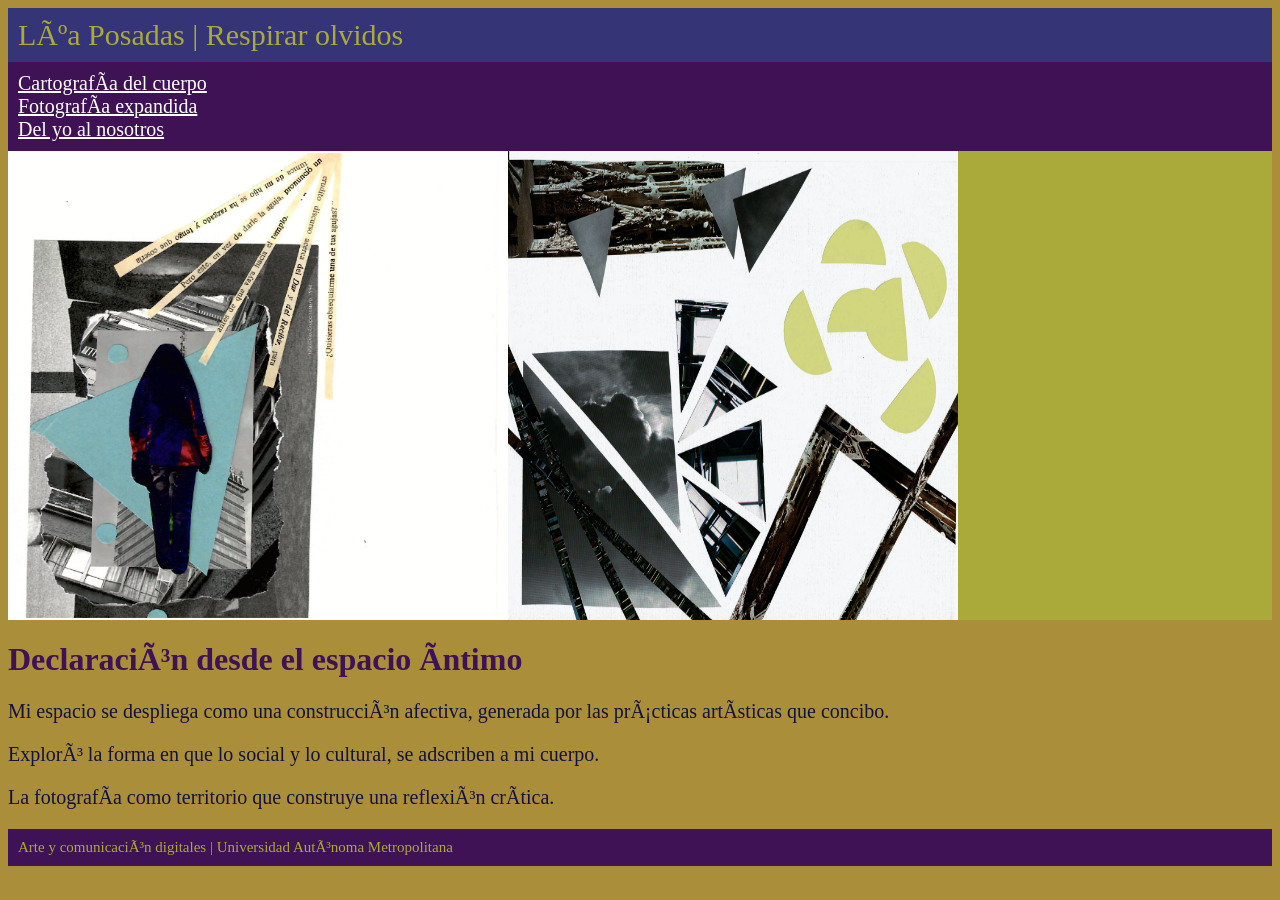
<file: index.html>
<!DOCTYPE html>
<html>
    <head>
        <meta charset="UTF 8">
        <meta name="viewport" content="width=device-width, initial-scale=1.0">
        <title>Lúa Posadas</title>
        <link rel="stylesheet" href="style.css">
        <link rel="icon" type="image/x-icon" href="f.ico"> 
    </head>
    <body>
        <header>Lúa Posadas | Respirar olvidos </header>

        <nav>

<div>
     <a href="html/cuerpopaisaje.html">Cartografía del cuerpo</a> 
    
    </div>
<div> 
    <a href="html/collage.html">Fotografía expandida</a> 
</div>

<div>
    <a href="html/fotograbado.html">Del yo al nosotros</a>
</div>




    
    </nav>

   <div img class="container">
        
    <div>
            <img class="container" src ="asses/celeste.jpg" alt="Gris celeste" width="500px">
    </div>

        <img class="container" src="asses/papel.jpg" alt="papel" width="450px">

        
       
    
    

   </div>
        
          <h1>Declaración desde el espacio íntimo  </h1>
        
        
          <p> Mi espacio se despliega como una construcción afectiva,  
            generada por las prácticas artísticas que concibo. 
</p>

<p>
Exploró la forma en que lo social y lo cultural, se adscriben a mi cuerpo.
</p>

<p> La fotografía como territorio que construye una reflexión crítica. 
</p>

 <footer> Arte y comunicación digitales | Universidad Autónoma Metropolitana </footer>
 <script src="script.js"></script>
</body>
</html>
</file>
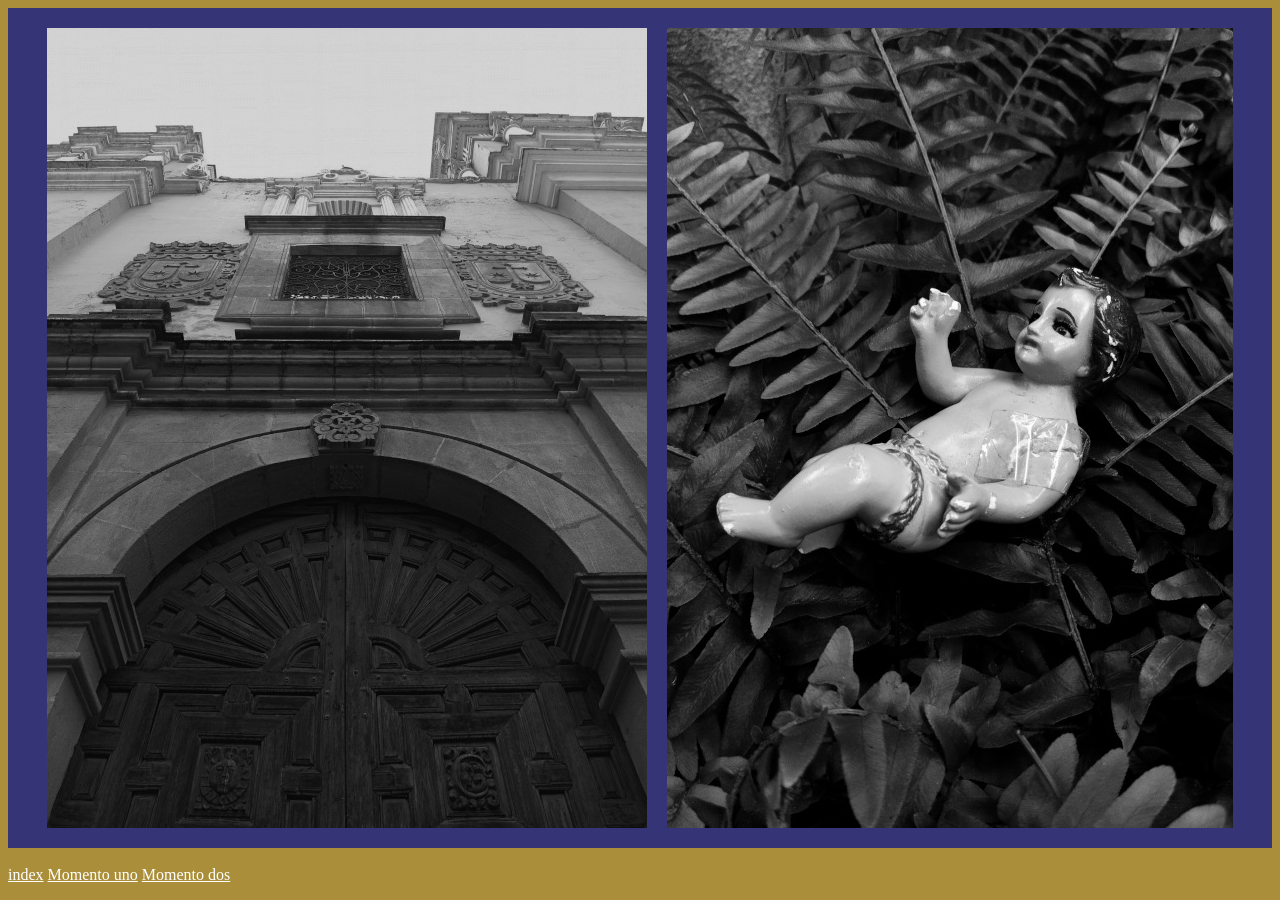
<file: html/captura1.html>
<!DOCTYPE html>
<html lang="en">
<head>
    <meta charset="UTF-8">
    <meta name="viewport" content="width=device-width, initial-scale=1.0">
    <title>Captura uno</title>
    <link rel="stylesheet" href="../style.css">
</head>
<body>
    <div img class="fotos">
    <img class="fotos" src="../asses/Fachada.jpg" alt="">
    <img class="fotos" src="../asses/Intervenir.jpg" alt="Intervención">

    </div>

    <br>
    <a href="../index.html">index</a>
    <a href="#">Momento uno</a>
    <a href="captura2.html">Momento dos</a>
    
</body>
</html>
</file>
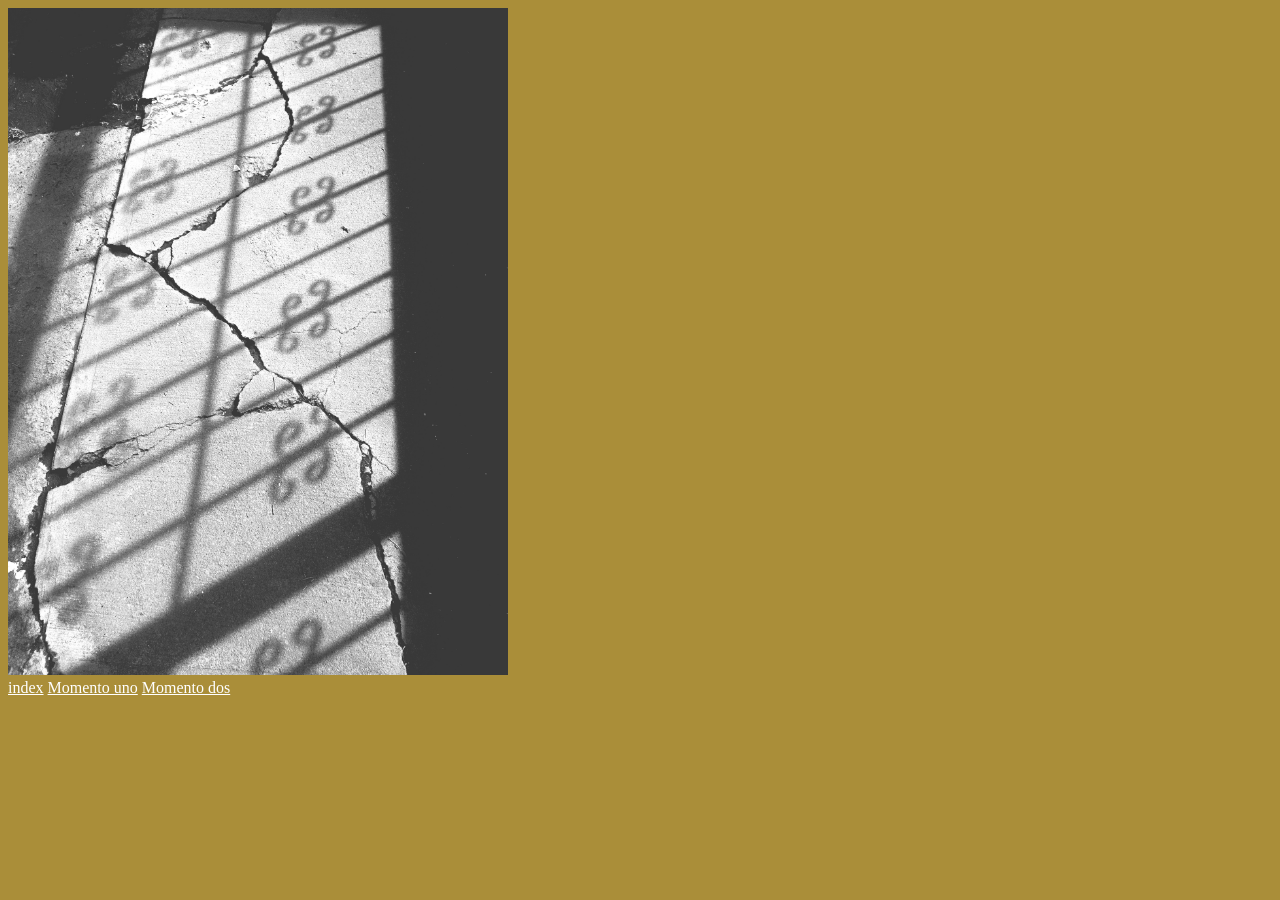
<file: html/captura2.html>
<!DOCTYPE html>
<html lang="en">
<head>
    <meta charset="UTF-8">
    <meta name="viewport" content="width=device-width, initial-scale=1.0">
    <title>Captura dos</title>
    <link rel="stylesheet" href="../style.css">
</head>
<body>
    <img src="../asses/Cotidiano.jpg" width="500px">
    <br>
    <a href="../index.html">index</a>
    <a href="captura1.html">Momento uno</a>
    <a href="#">Momento dos</a>
    
</body>
</html>
</file>
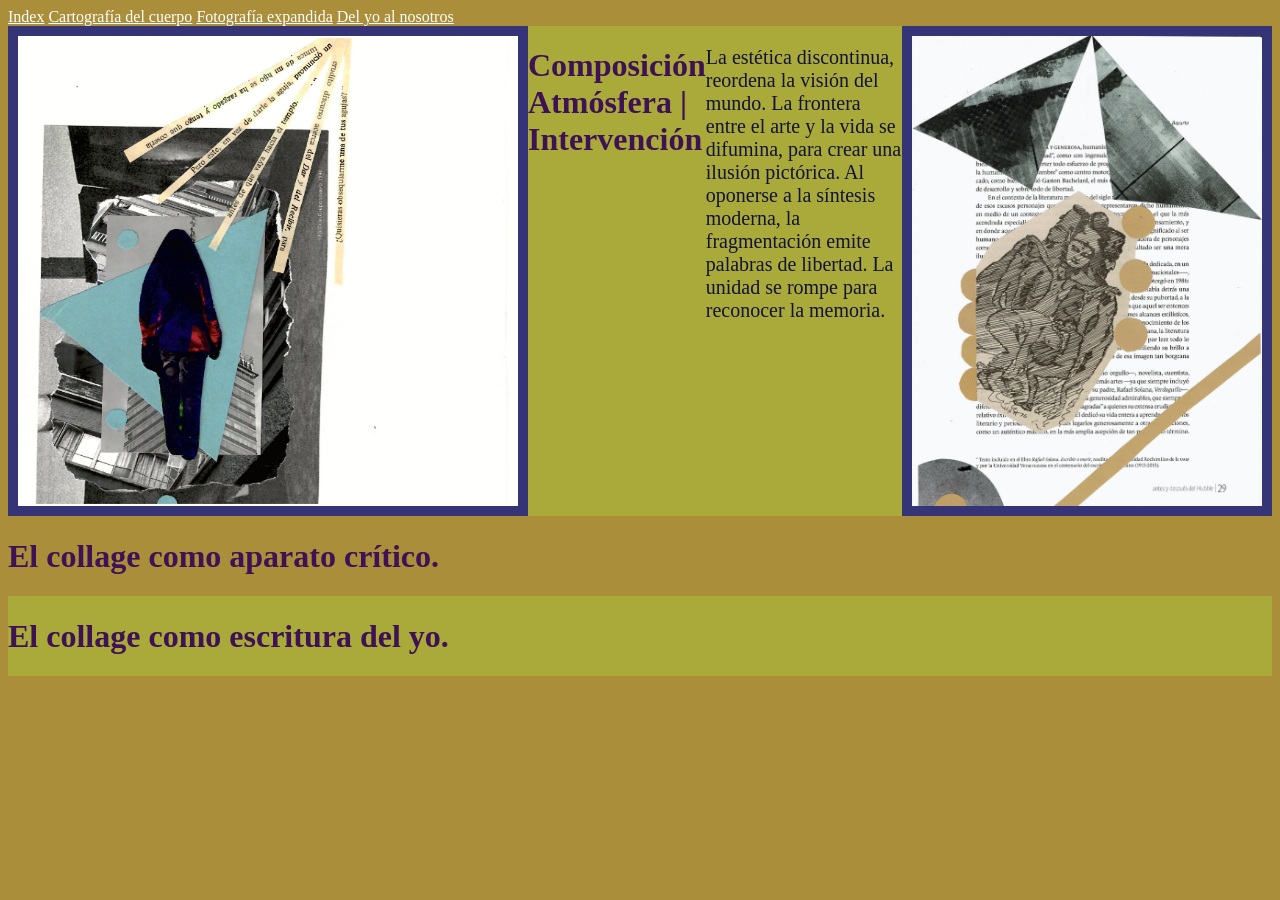
<file: html/collage.html>
<!DOCTYPE html>
<html lang="en">
<head>
    <meta charset="UTF-8">
    <meta name="viewport" content="width=device-width, initial-scale=1.0">
    <title>Captura dos</title>
    <link rel="stylesheet" href="../style.css">

    <a href="../index.html">Index</a>
    <a href="cuerpopaisaje.html">Cartografía del cuerpo</a>
    <a href="#">Fotografía expandida</a>
    <a href="fotograbado.html">Del yo al nosotros</a>


    <br>
    

</head>
<body>
    
   
     <style>
        .container{
            display: flex;
        }
    </style>
  
    <div class="container" >
    <img class="fotos" src="../asses/celeste.jpg" width="500px">
    
    <h1>
        Composición Atmósfera | Intervención
    </h1> 
    
    <p>
        La estética discontinua, reordena la visión del mundo. La frontera entre el arte y la vida se difumina, 
        para crear una ilusión pictórica. Al oponerse a la síntesis moderna, la fragmentación 
        emite palabras de libertad. La unidad se rompe para reconocer la memoria. 


    </p>

    

    <img class="fotos" src="../asses/collage.jpg" width="350px">


    </div>


    <h1>El collage como aparato crítico.</h1>

    <style>
        .container{
            display: flex;
        }
    </style>
  
    <div class="container" >

    <h1>El collage como escritura del yo.</h1>

    <br>


</body>
</html>
</file>
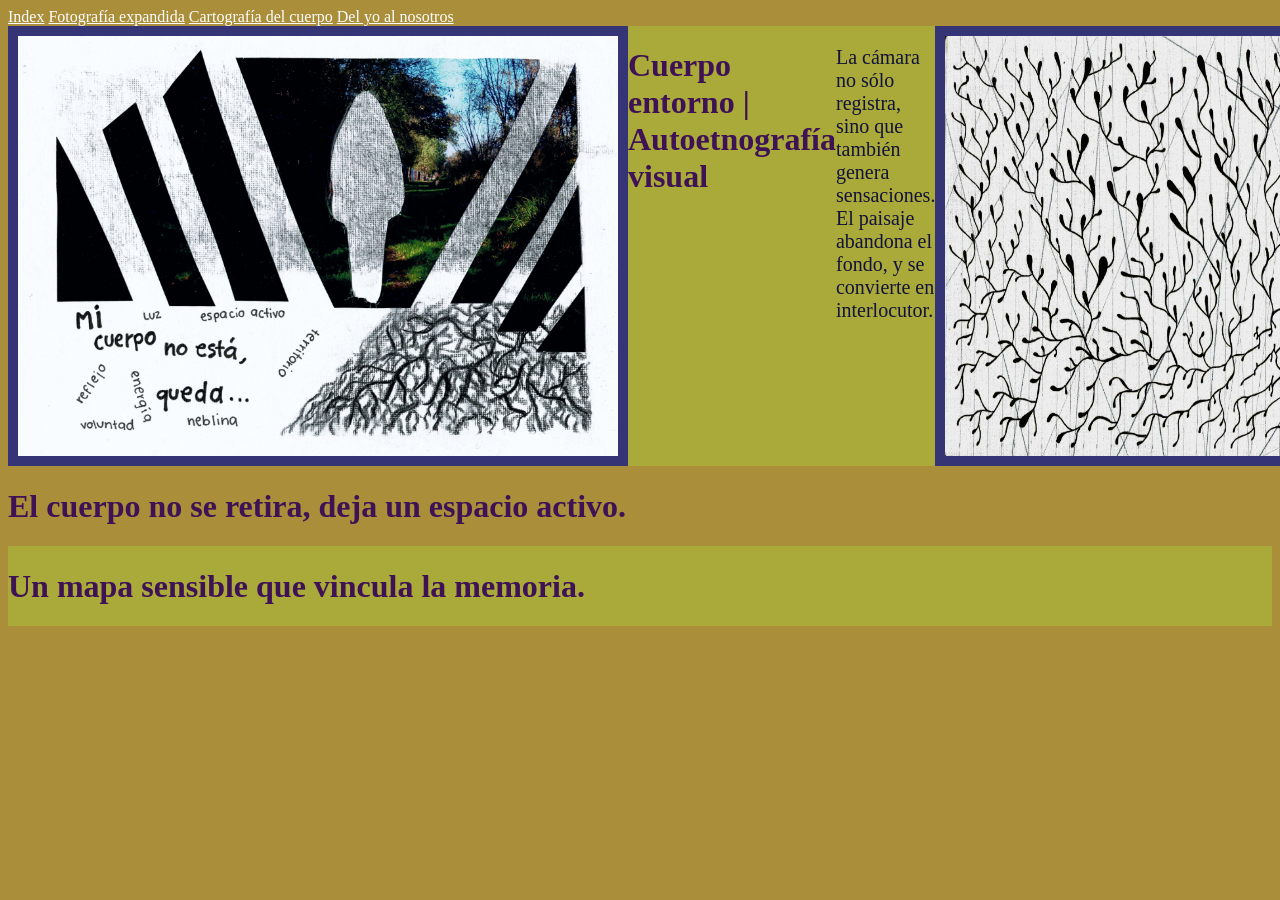
<file: html/cuerpopaisaje.html>
<!DOCTYPE html>
<html lang="en">
<head>
    <meta charset="UTF-8">
    <meta name="viewport" content="width=device-width, initial-scale=1.0">
    <title>Captura uno</title>
    <link rel="stylesheet" href="../style.css">

    <a href="../index.html">Index</a>
    <a href="collage.html">Fotografía expandida</a>
    <a href="#">Cartografía del cuerpo</a>
     <a href="fotograbado.html">Del yo al nosotros</a>

    <br> 

</head>
<body>

     <style>
        .container{
            display: flex;
        }
    </style>
  
    <div class="container" >
   
    <img class="fotos" src="../asses/vacio.jpg" alt="" width="600px">
    <h1>

        Cuerpo entorno | Autoetnografía visual
    </h1>
    
    <p>
        La cámara no sólo registra, sino que también genera sensaciones. El paisaje abandona el fondo, y se convierte en interlocutor. 
        
    </p>
    <img class="fotos" src="../asses/tejido.jpg" alt="" width="450px">
   

    </div>

    <h1>El cuerpo no se retira, deja un espacio activo. </h1>

    <style>
        .container{
            display: flex;
        }
    </style>
  
    <div class="container" >

        <h1>Un mapa sensible que vincula la memoria. </h1>

    


    <br>
    
    
</body>
</html>
</file>
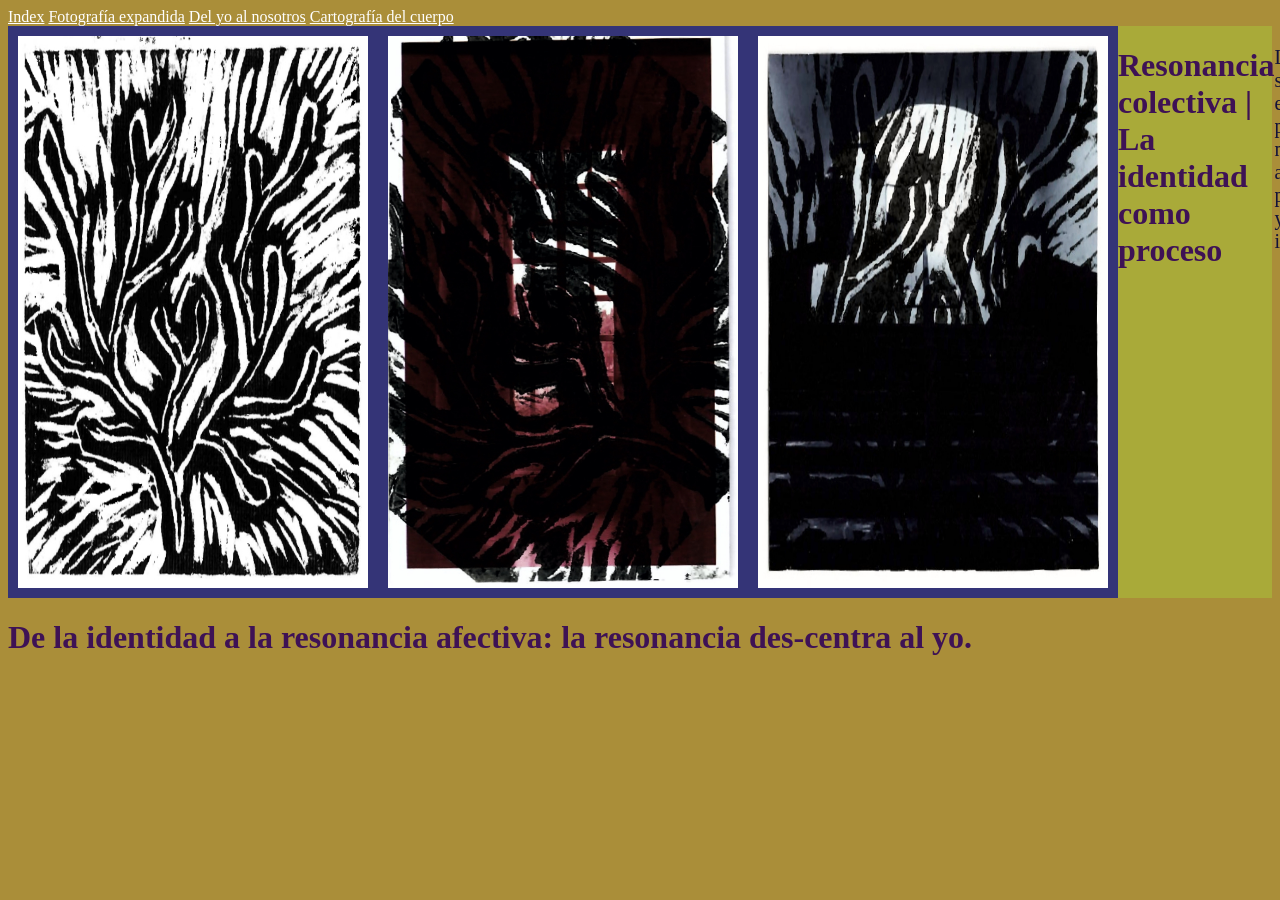
<file: html/fotograbado.html>
<!DOCTYPE html>
<html lang="en">
<head>
    <meta charset="UTF-8">
    <meta name="viewport" content="width=device-width, initial-scale=1.0">
    <title>Captura uno</title>
    <link rel="stylesheet" href="../style.css">

    <a href="../index.html">Index</a>
    <a href="collage.html">Fotografía expandida</a>
    <a href="#">Del yo al nosotros</a>
    <a href="cuerpopaisaje.html">Cartografía del cuerpo</a>

    <br>

</head>
<body>

    <style>
        .container{
            display: flex;
        }
    </style>
  
    <div class="container" >
   
    <img class="fotos" src="../asses/Grabado.jpg" alt="" width="350px">
    <img class="fotos" src="../asses/Fotograbado I.jpg" alt="" width="350px">
    <img class="fotos" src="../asses/Fotograbado II.jpg" alt="" width="350px">

    <h1>

        Resonancia colectiva | La identidad como proceso
    </h1>
    
    <p>
        La identidad surge en el espacio público por medio de la acción. Es performativa, y está inacabada. 

   

    </div>


    <h1>De la identidad a la resonancia afectiva: la resonancia des-centra al yo.</h1>


    <br>
    

    
</body>
</html>
</file>
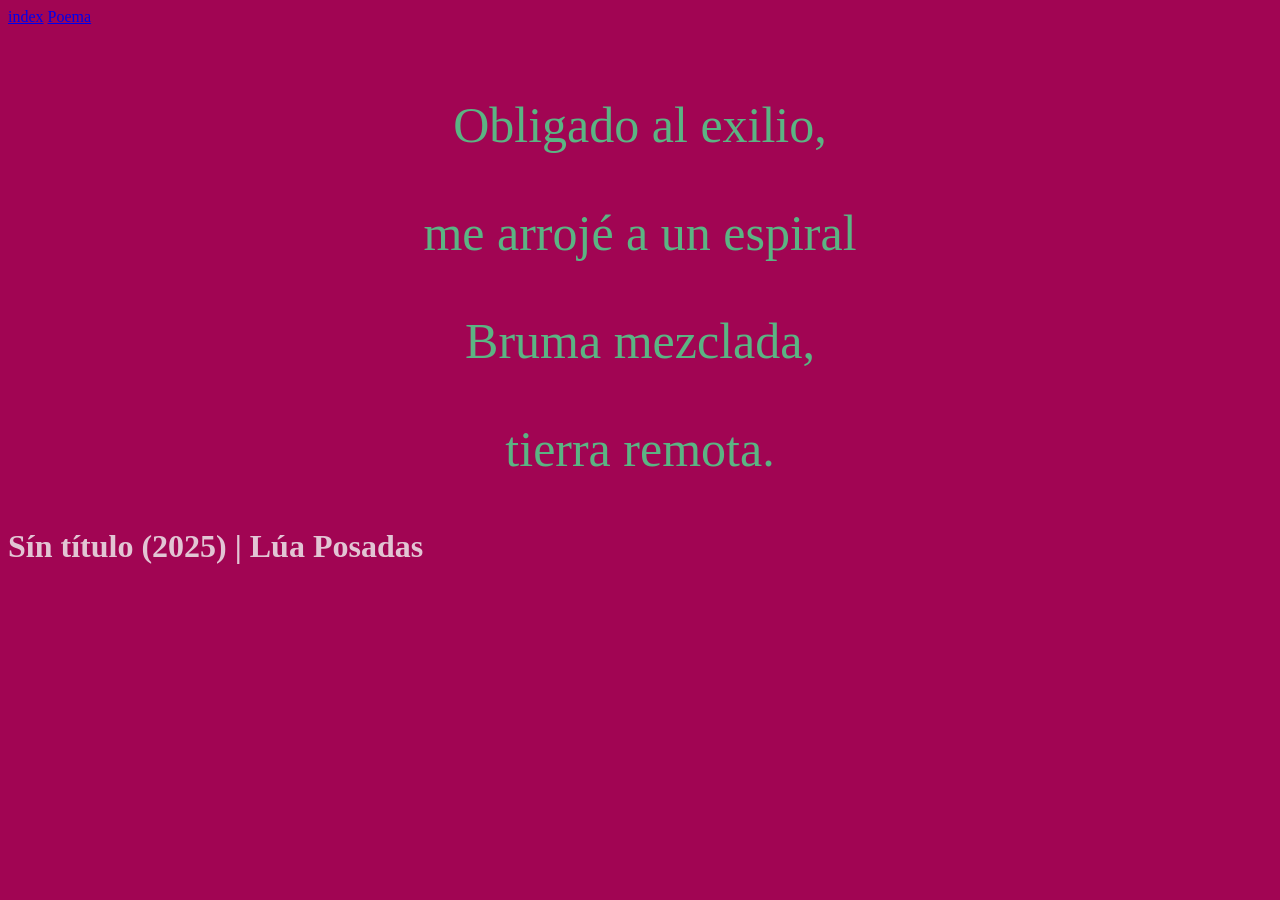
<file: json/json.html>
<!DOCTYPE html>
<html lang="en">
<head>
    <meta charset="UTF-8">
    <meta name="viewport" content="width=device-width, initial-scale=1.0">
    <title>Poemas</title>
    <link rel="stylesheet" href="style.css">

    <a href="../index.html">index</a>
    <a href="#">Poema</a>
    

</head>
<body>
    <div class="divGral"></div> 
    <p id="verso1"></p>
    <p id="verso2"></p>
    <p id="verso3"></p>
    <p id="verso4"></p>
    <script src="json.js"></script>
    <h1> Sín título (2025) | Lúa Posadas</h1>
    
</body>
</html>
</file>
<file: style.css>
body{background-color: rgb(52, 52, 119);
    color: rgb(170, 142, 57);
    
}

header{
    background-color: rgb(52, 52, 119);
    font-size: 30px;
    padding: 10px;
}

nav{
    background-color: rgb(62, 18, 85);
    padding: 10px;
    font-size: 20px;
}

footer{
    background-color: rgb(62, 18, 85);
    padding: 10px;
    font-size: 15px;
}

h1{
    color: rgb(62, 18, 85);
}
p{
    color: rgb(169, 170, 57); font-size: "300px";
}

div2{
    background-color: rgb(62, 18, 85);
    padding: 20px;
    border: 10px solid;
    border-radius: 15px;
    border-style: dotted;
    border-width: 5px;
    border-color: rgba(62, 18, 85);
    margin: 50px;
}

.imgRound{
    border-radius: 40%;
    transform: rotate(90deg);
}

.imgSpace{
    padding: 5px;
}

.fotos{
    background-color: rgb(52, 52, 119);
    border-style: none;
    margin: 0px;
    padding: 10px;
    display: flex;
    justify-content: center;

}



a{
    color:rgb(255, 255, 255);

}

.divGral{
    background-color: rgb(62, 18, 85);
    border-style: none;
    margin: 0px;
    padding: 10px;
}

.container{
    display: flex;
    background-color: rgb(169, 170, 57);
    flex-direction: row;
    /*flex-wrap: wrap;*/
}

body{background-color: rgb(170, 142, 57);
color: rgb(169, 170, 57);
font-size:"100px";

}

p{
    color: rgb(18, 18, 58); font-size: 20px;
     text-align: left;
    display: block;
    text-decoration: none;
}
</file>
<file: json/style.css>
body{background-color: lch(35.06% 59.09 1.66);
color: rgb(65, 206, 225);
font-size:"100px";

p{
    color:#5bb483; font-size: 50px;
     text-align: center;
    display: block;
    text-decoration: none;
}

.divGral{
    border-style: none;
    margin: 0px;
    padding: 10px;
}

h1{

    color: #f0f0f0d1
}
}
</file>
